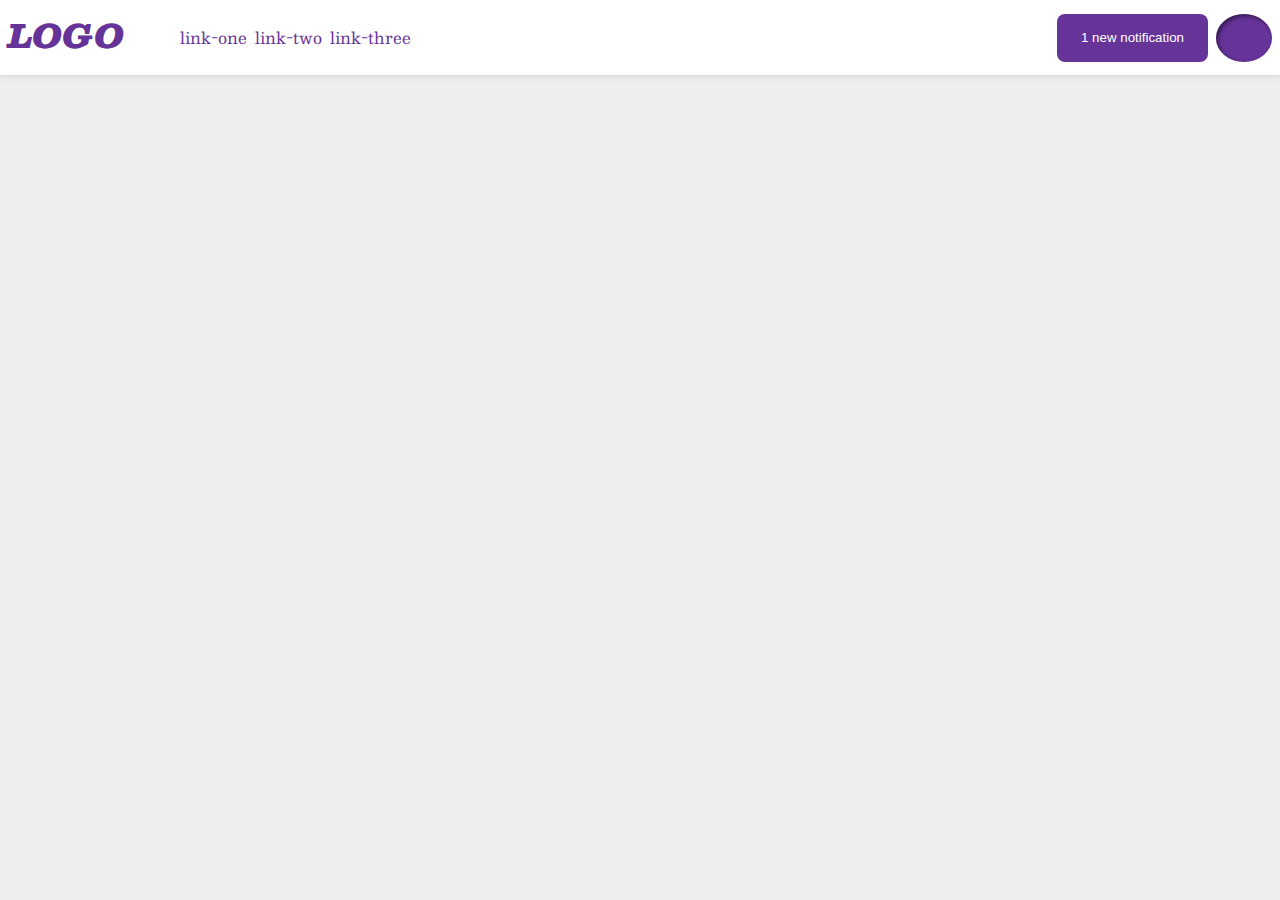
<file: foundations/flex/03-flex-header-2/index.html>
<!DOCTYPE html>
<html lang="en">

<head>
  <meta charset="UTF-8">
  <meta http-equiv="X-UA-Compatible" content="IE=edge">
  <meta name="viewport" content="width=device-width, initial-scale=1.0">
  <title>Flex Header 2</title>
  <link rel="stylesheet" href="style.css">
</head>

<body>
  <div class="header">
    <div class="left">
      <div class="logo">
        LOGO
      </div>
      <ul class="links">
        <li><a href="https://google.com">link-one</a></li>
        <li><a href="https://google.com">link-two</a></li>
        <li><a href="https://google.com">link-three</a></li>
      </ul>
    </div>
    <div class="right">
      <button class="notifications">
        1 new notification
      </button>
      <div class="profile-image"></div>
    </div>
  </div>
</body>

</html>
</file>
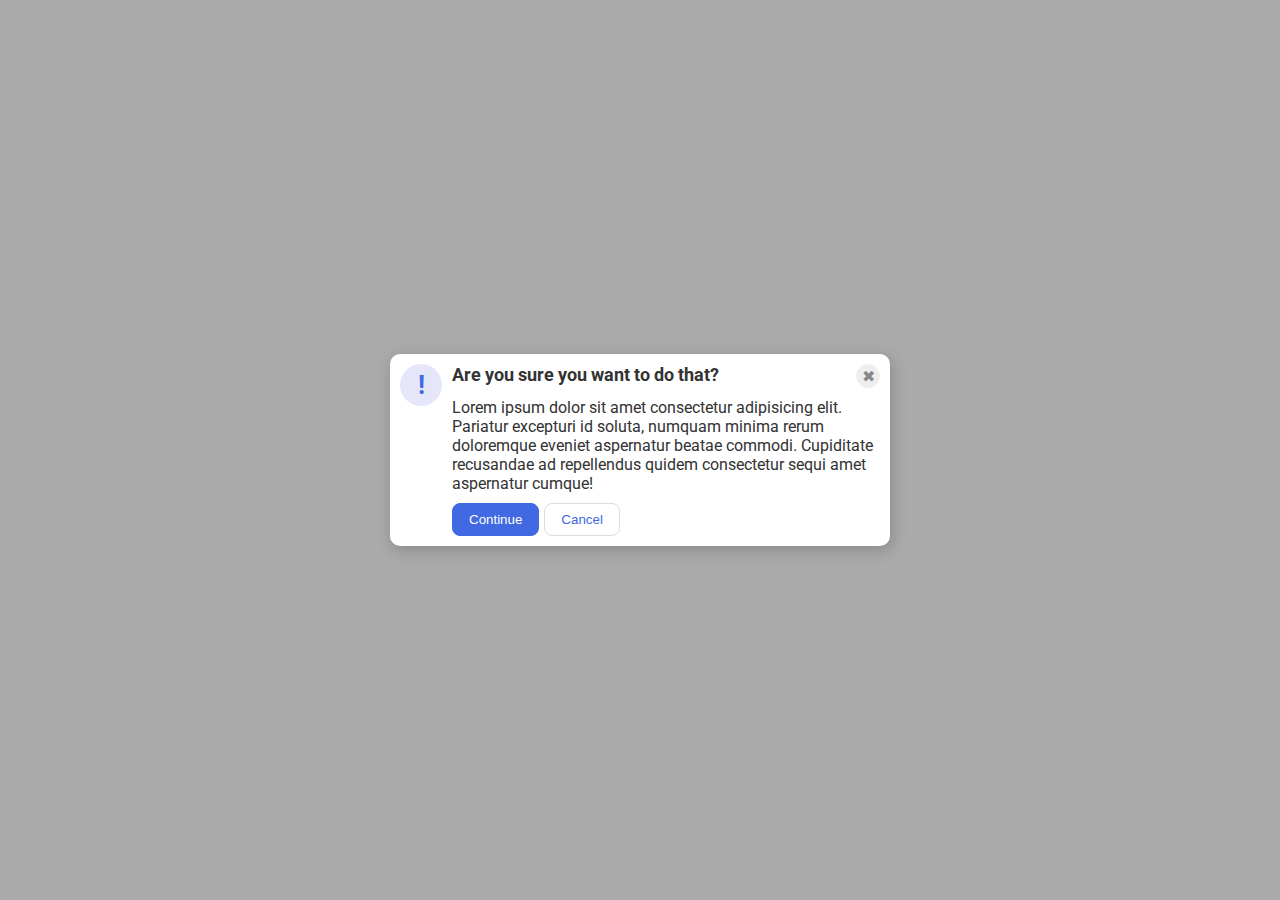
<file: foundations/flex/05-flex-modal/index.html>
<!DOCTYPE html>
<html lang="en">

<head>
  <meta charset="UTF-8">
  <meta http-equiv="X-UA-Compatible" content="IE=edge">
  <meta name="viewport" content="width=device-width, initial-scale=1.0">
  <link rel="stylesheet" href="style.css">
  <title>Modal</title>
</head>

<body>
  <div class="modal">
    <div class="icon">!</div>
    <div class="a">
      <div class="head">
        <div class="header">Are you sure you want to do that?</div>
        <button class="close-button">✖</button>
      </div>
      <div class="text">Lorem ipsum dolor sit amet consectetur adipisicing elit. Pariatur excepturi id soluta, numquam
        minima rerum doloremque eveniet aspernatur beatae commodi. Cupiditate recusandae ad repellendus quidem
        consectetur sequi amet aspernatur cumque!</div>
      <div class="button">
        <button class="continue">Continue</button>
        <button class="cancel">Cancel</button>
      </div>
    </div>
  </div>
</body>

</html>
</file>
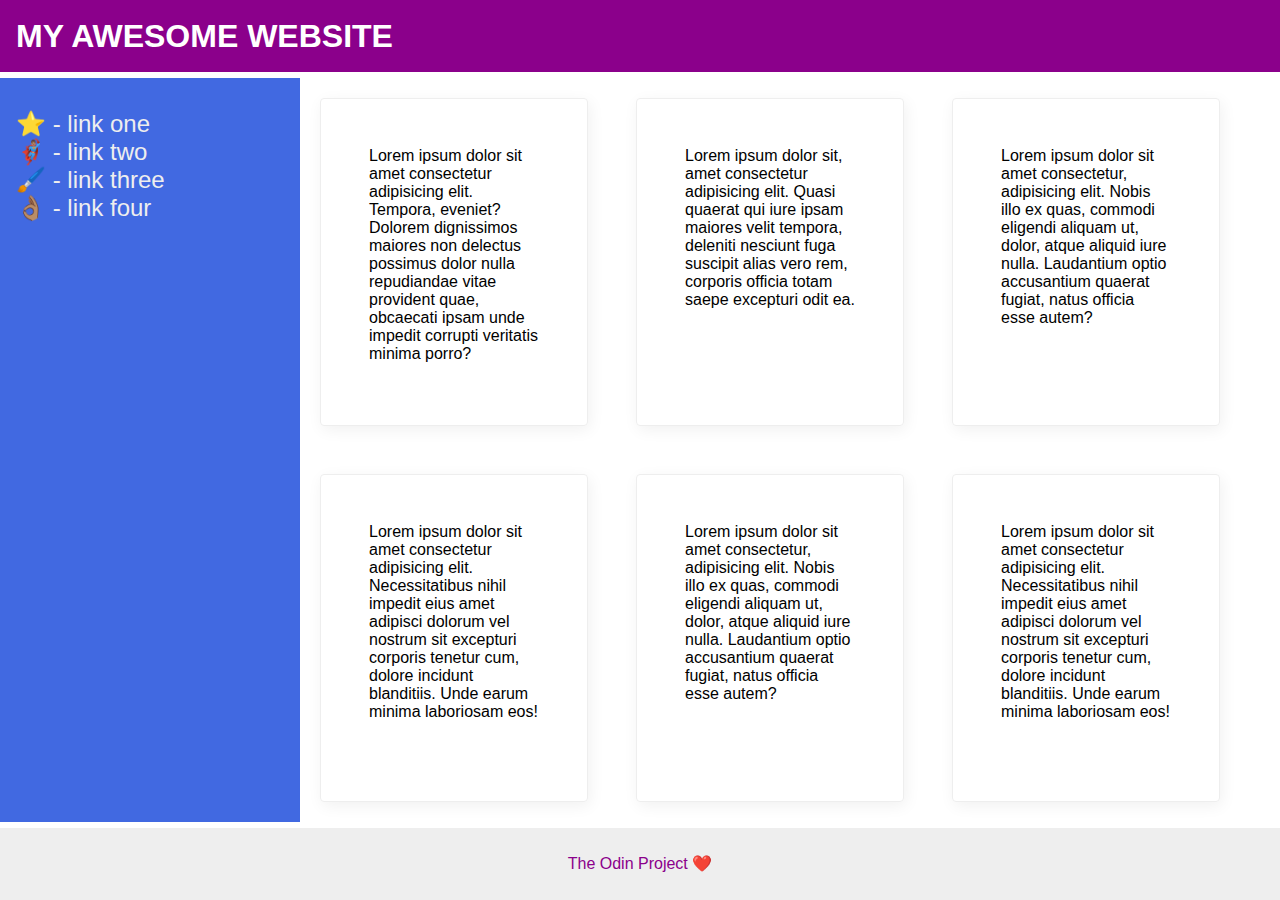
<file: foundations/flex/07-flex-layout-2/index.html>
<!DOCTYPE html>
<html lang="en">

<head>
  <meta charset="UTF-8">
  <meta http-equiv="X-UA-Compatible" content="IE=edge">
  <meta name="viewport" content="width=device-width, initial-scale=1.0">
  <title>The Holy Grail</title>
  <link rel="stylesheet" href="style.css">
</head>

<body>
  <div class="header">
    MY AWESOME WEBSITE
  </div>
  <div class="center">
    <div class="sidebar">
      <ul>
        <li><a href="#">⭐ - link one</a></li>
        <li><a href="#">🦸🏽‍♂️ - link two</a></li>
        <li><a href="#">🖌️ - link three</a></li>
        <li><a href="#">👌🏽 - link four</a></li>
      </ul>
    </div>
    <div class="content">
      <div class="card">Lorem ipsum dolor sit amet consectetur adipisicing elit. Tempora, eveniet? Dolorem dignissimos
        maiores non delectus possimus dolor nulla repudiandae vitae provident quae, obcaecati ipsam unde impedit
        corrupti
        veritatis minima porro?</div>
      <div class="card">Lorem ipsum dolor sit, amet consectetur adipisicing elit. Quasi quaerat qui iure ipsam maiores
        velit tempora, deleniti nesciunt fuga suscipit alias vero rem, corporis officia totam saepe excepturi odit ea.
      </div>
      <div class="card">Lorem ipsum dolor sit amet consectetur, adipisicing elit. Nobis illo ex quas, commodi eligendi
        aliquam ut, dolor, atque aliquid iure nulla. Laudantium optio accusantium quaerat fugiat, natus officia esse
        autem?</div>
      <div class="card">Lorem ipsum dolor sit amet consectetur adipisicing elit. Necessitatibus nihil impedit eius amet
        adipisci dolorum vel nostrum sit excepturi corporis tenetur cum, dolore incidunt blanditiis. Unde earum minima
        laboriosam eos!</div>
      <div class="card">Lorem ipsum dolor sit amet consectetur, adipisicing elit. Nobis illo ex quas, commodi eligendi
        aliquam ut, dolor, atque aliquid iure nulla. Laudantium optio accusantium quaerat fugiat, natus officia esse
        autem?</div>
      <div class="card">Lorem ipsum dolor sit amet consectetur adipisicing elit. Necessitatibus nihil impedit eius amet
        adipisci dolorum vel nostrum sit excepturi corporis tenetur cum, dolore incidunt blanditiis. Unde earum minima
        laboriosam eos!</div>
    </div>
  </div>
  <div class="footer">
    The Odin Project ❤️
  </div>
</body>

</html>
</file>
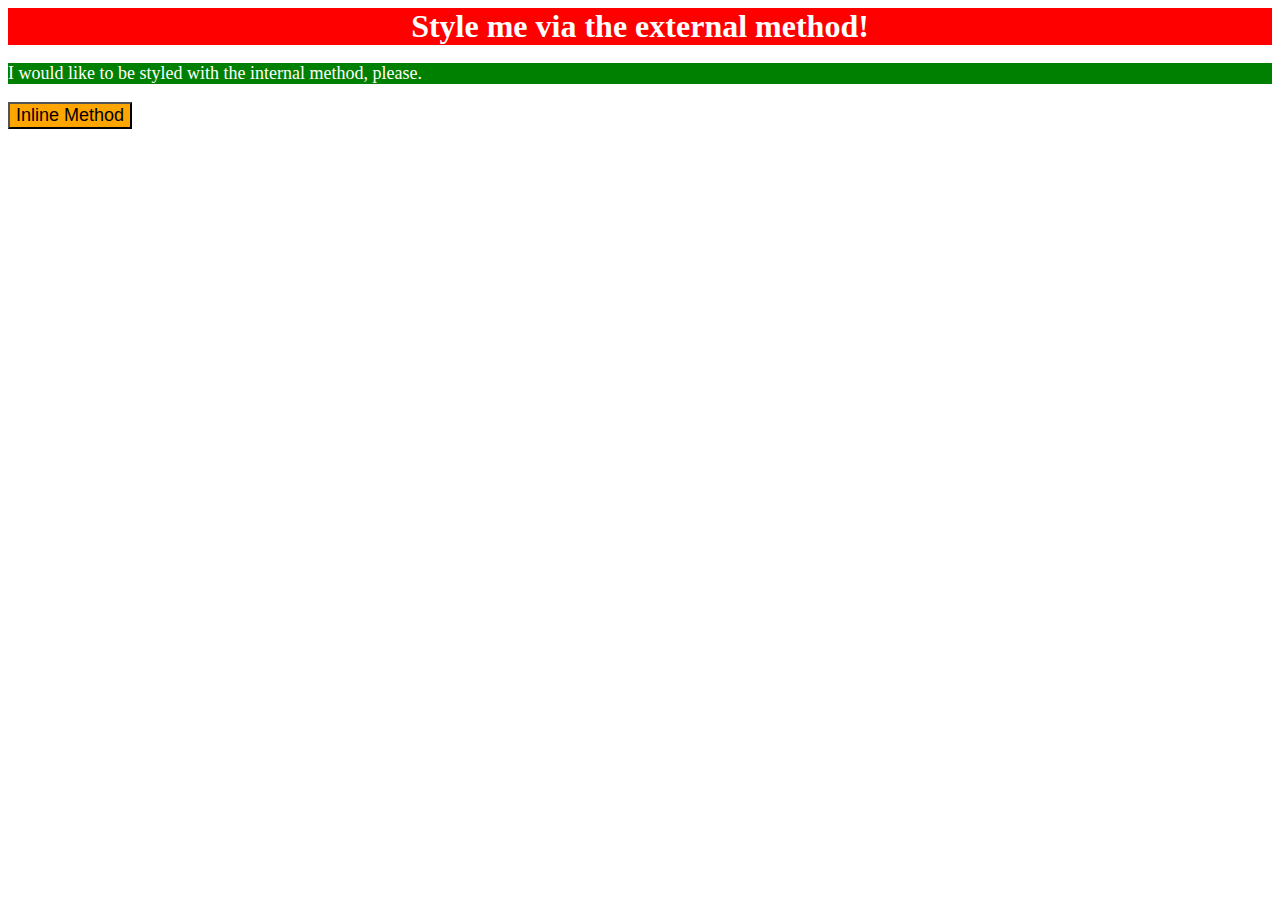
<file: foundations/intro-to-css/01-css-methods/index.html>
<!DOCTYPE html>
<html lang="en">
  <head>
    <link rel="stylesheet" href="styles.css">
    <meta charset="UTF-8">
    <meta http-equiv="X-UA-Compatible" content="IE=edge">
    <meta name="viewport" content="width=device-width, initial-scale=1.0">
    <style>
    p {
      color: white;
  background-color: green;
  font-size: 18px;
    }
  </style>
    <title>Methods for Adding CSS</title>
  </head>
  <body>
    <div>Style me via the external method!</div>
    <p>I would like to be styled with the internal method, please.</p>
    <button style="background-color: orange; font-size: 18px;">Inline Method</button>
  </body>
</html>
</file>
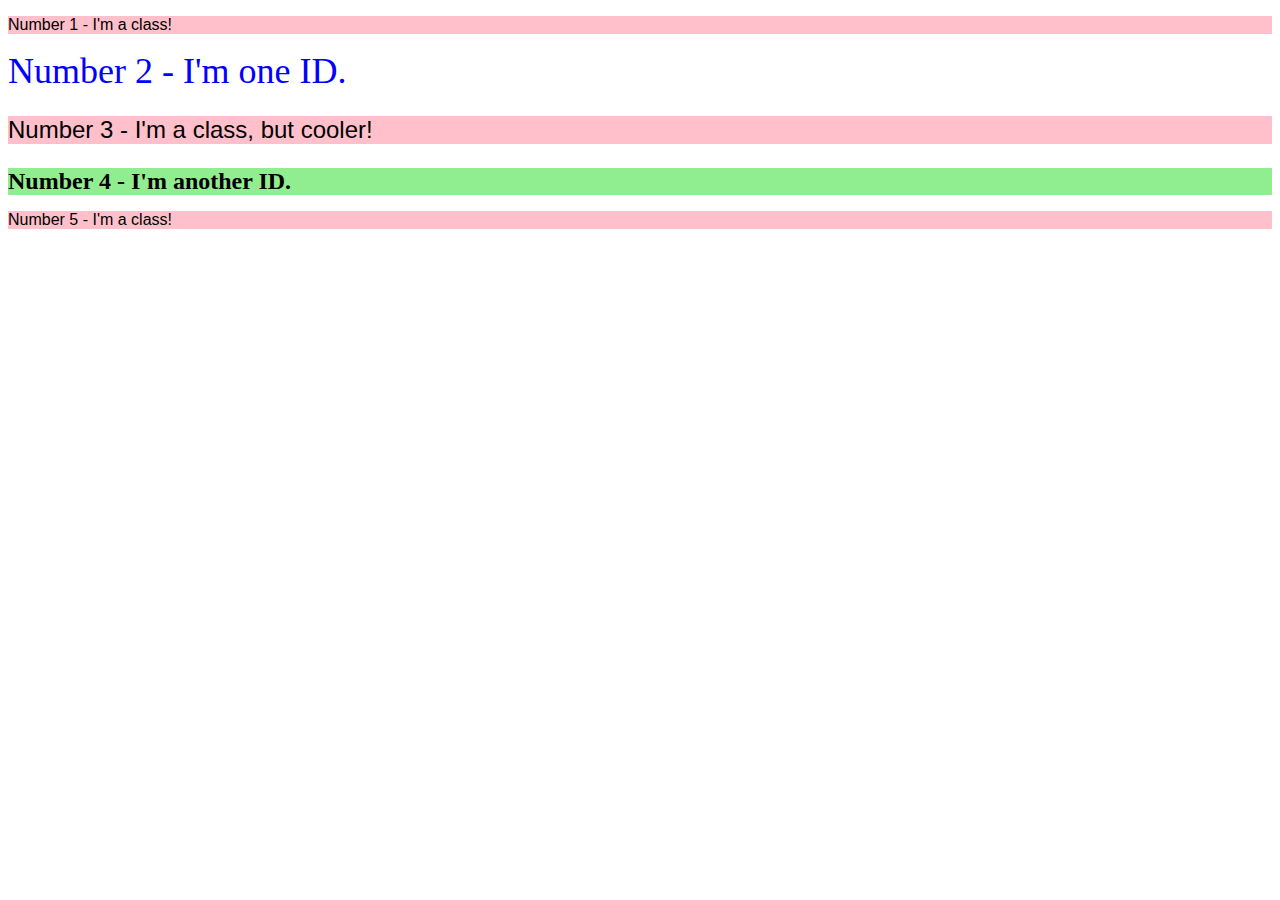
<file: foundations/intro-to-css/02-class-id-selectors/index.html>
<!DOCTYPE html>
<html lang="en">
  <head>
    <meta charset="UTF-8">
    <meta http-equiv="X-UA-Compatible" content="IE=edge">
    <meta name="viewport" content="width=device-width, initial-scale=1.0">
    <title>Class and ID Selectors</title>
    <link rel="stylesheet" href="style.css">
  </head>
  <body>
    <p class="odd">Number 1 - I'm a class!</p>
    <div id="even2">Number 2 - I'm one ID.</div>
    <p class="odd three">Number 3 - I'm a class, but cooler!</p>
    <div id="even4">Number 4 - I'm another ID.</div>
    <p class="odd">Number 5 - I'm a class!</p>
  </body>
</html>
</file>
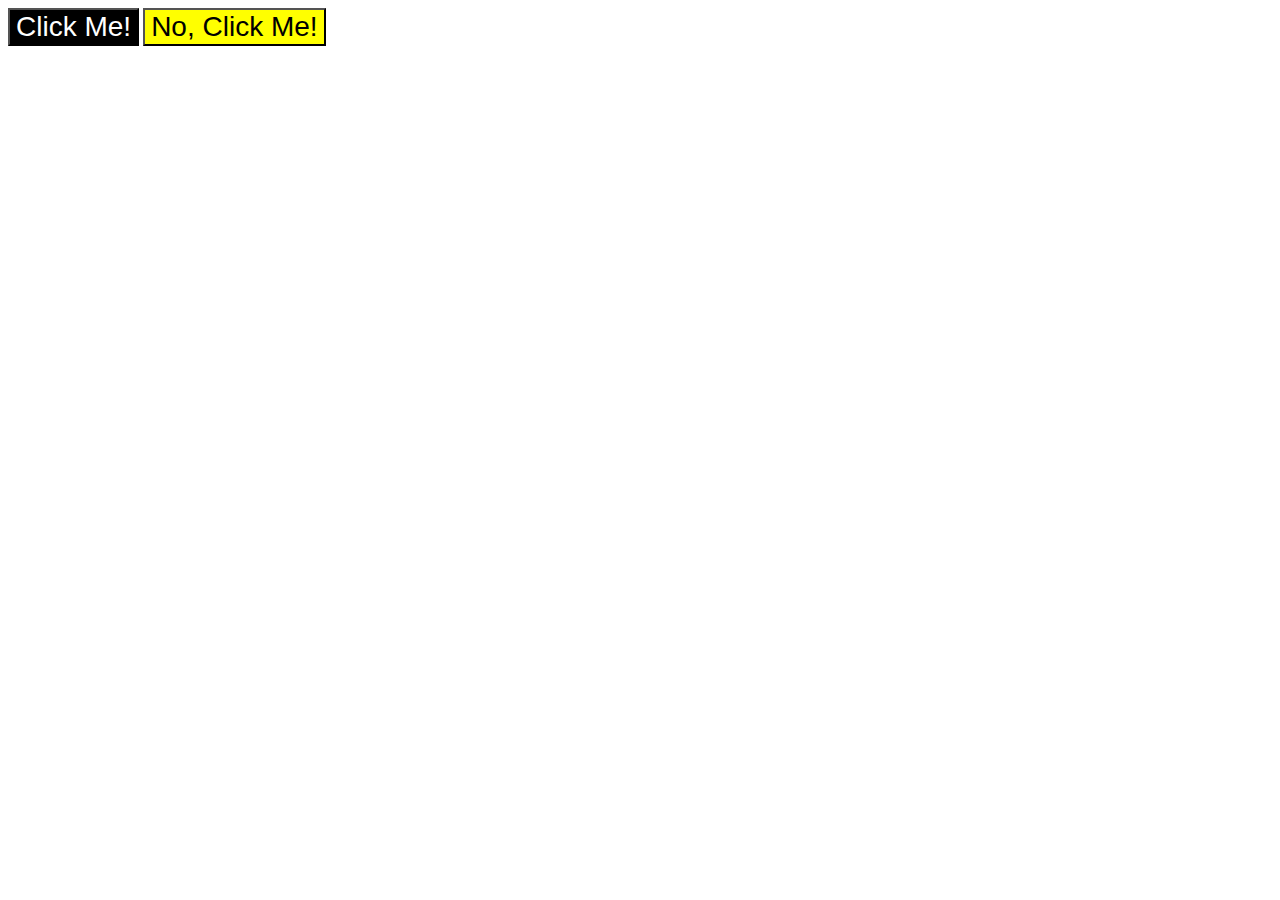
<file: foundations/intro-to-css/03-grouping-selectors/index.html>
<!DOCTYPE html>
<html lang="en">
  <head>
    <meta charset="UTF-8">
    <meta http-equiv="X-UA-Compatible" content="IE=edge">
    <meta name="viewport" content="width=device-width, initial-scale=1.0">
    <title>Grouping Selectors</title>
    <link rel="stylesheet" href="style.css">
  </head>
  <body>
    <button class="basic black">Click Me!</button>
    <button class="basic yellow">No, Click Me!</button>
  </body>
</html>
</file>
<file: foundations/flex/03-flex-header-2/style.css>
/* this is some magical font-importing.  
you'll learn about it later. */
@import url('https://fonts.googleapis.com/css2?family=Besley:ital,wght@0,400;1,900&display=swap');

body {
  margin: 0;
  background: #eee;
  font-family: Besley, serif;
}

.header {
  background: white;
  border-bottom: 1px solid #ddd;
  box-shadow: 0 0 8px rgba(0,0,0,.1);
  display: flex;
  padding: 8px;
  gap: 8x;
  flex: auto;
  justify-content: space-between;
  align-items: center;
}

.profile-image {
  background: rebeccapurple;
  box-shadow: inset 2px 2px 4px rgba(0,0,0,.5);
  border-radius: 50%;
  width: 48px;
  height: 48px;
  padding-left: 8px;
}

.logo {
  color: rebeccapurple;
  font-size: 32px;
  font-weight: 900;
  font-style: italic;
  padding-right: 8px;
}

button {
  border: none;
  border-radius: 8px;
  background: rebeccapurple;
  color: white;
  padding: 8px 24px;
}

a {
  /* this removes the line under our links */
  text-decoration: none;
  color: rebeccapurple;
}

ul {
  list-style-type: none;
  display: flex;
  gap: 8px;
}

.left{
  display: flex;
  gap: 8px;
  justify-content: flex-start;
}

.right{
  display: flex;
  gap: 8px;
  justify-content:  flex-end;
}
</file>
<file: foundations/flex/05-flex-modal/style.css>
@import url('https://fonts.googleapis.com/css2?family=Roboto:wght@400;700&display=swap');

html,
body {
  height: 100%;
}

body {
  font-family: Roboto, sans-serif;
  margin: 0;
  background: #aaa;
  color: #333;
  /* I'll give you this one for free lol */
  display: flex;
  align-items: center;
  justify-content: center;
}

.modal {
  background: white;
  width: 480px;
  border-radius: 10px;
  box-shadow: 2px 4px 16px rgba(0, 0, 0, .2);
  display: flex;
  justify-content: space-evenly;
  padding: 10px;
  gap: 10px;
}

.icon {
  color: royalblue;
  font-size: 26px;
  font-weight: 700;
  background: lavender;
  width: 42px;
  height: 42px;
  border-radius: 50%;
  display: flex;
  align-items: center;
  justify-content: center;
  flex-shrink: 0;

}

.a {
  display: flex;
  flex-direction: column;
  gap: 10px
}

.head {
  display: flex;
  justify-content: space-between;
}

.button {
  display: flex;
  gap: 5px;
}

.close-button {
  background: #eee;
  border-radius: 50%;
  color: #888;
  font-weight: 400;
  font-size: 16px;
  height: 24px;
  width: 24px;
  display: flex;
  align-items: center;
  justify-content: center;
  border: 1px solid #eee;
  padding: 0;
}

button {
  cursor: pointer;
  padding: 8px 16px;
  border-radius: 8px;
}

button.continue {
  background: royalblue;
  border: 1px solid royalblue;
  color: white;
}

button.cancel {
  background: white;
  border: 1px solid #ddd;
  color: royalblue;
}

.header {
  font-weight: bold;
  font-size: 18px;
}
</file>
<file: foundations/flex/07-flex-layout-2/style.css>
body {
  font-family: -apple-system, BlinkMacSystemFont, 'Segoe UI', Roboto, Oxygen, Ubuntu, Cantarell, 'Open Sans', 'Helvetica Neue', sans-serif;
  margin: 0;
  min-height: 100vh;
  display: flex;
  flex-direction: column;
  align-items: stretch;
  align-content: stretch;
  justify-content: space-between;
  gap: 0px;
}

.header {
  height: 72px;
  line-height: 72px;
  background: darkmagenta;
  color: white;
  font-size: 32px;
  font-weight: 900;
  padding-left: 16px;
}

.footer {
  height: 72px;
  line-height: 72px;
  background: #eee;
  color: darkmagenta;
  text-align: center;
}

.sidebar {
  width: 300px;
  background: royalblue;
  box-sizing: border-box;
  flex-shrink: 0;
  padding: 16px;
  align-content: stretch;
}

.card {
  border: 1px solid #eee;
  box-shadow: 2px 4px 16px rgba(0, 0, 0, .06);
  border-radius: 4px;
  padding: 48px;
  width: 170px;
  height: 230px;
}

.center {
  display: flex;
}

ul {
  list-style: none;
  padding: 0;
}

a {
  text-decoration: none;
  color: #eee;
  font-size: 24px;
}

.content {
  display: flex;
  flex-wrap: wrap;
  gap: 48px;
  padding: 20px;
}
</file>
<file: foundations/intro-to-css/01-css-methods/styles.css>
div {
  color: white;
  background-color: red;
  font-size: 32px;
  text-align: center;
  font-weight: 700;
}
</file>
<file: foundations/intro-to-css/02-class-id-selectors/style.css>
.odd {
    background-color: pink;
    font-family: Verdana, 'Gill Sans', sans-serif;
}

.three {
    font-size: 24px;
}

#even2 {
    color: blue;
    font-size: 36px;
}

#even4 {
    background-color: lightgreen;
    font-size: 24px;
    font-weight: bold;
}
</file>
<file: foundations/intro-to-css/03-grouping-selectors/style.css>
.basic {
    font-size: 28px;
    font-family: Helvetica, 'Times New Roman', sans-serif;
}

.black {
    background-color: black;
    color: white;
}

.yellow {background-color: yellow;}
</file>
